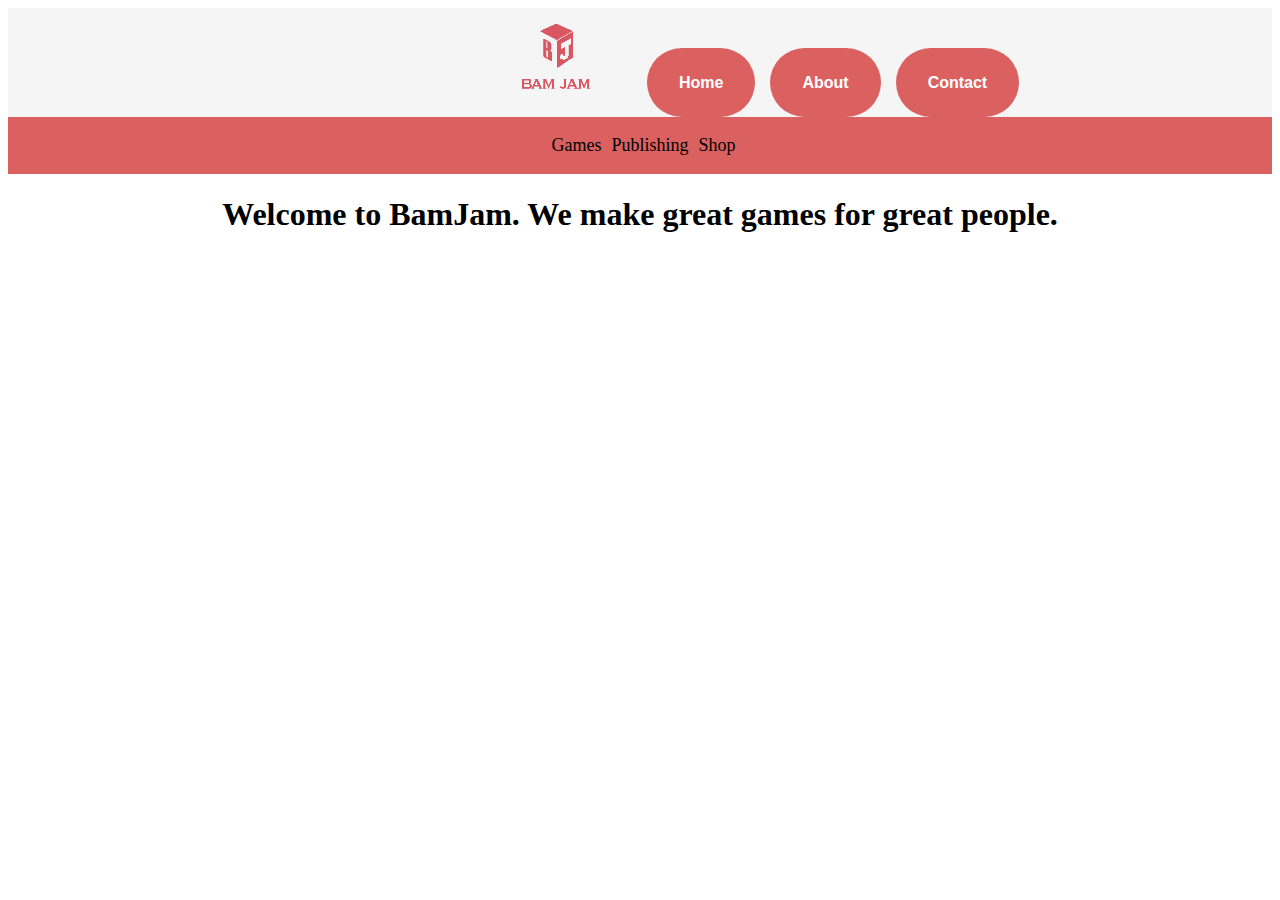
<file: index.html>
<html>
    <head>    
    <title>BamJam | Home</title>
        <link rel="stylesheet" href="site.css" />
    </head>
    <body>
    <!-- HEADERS -->
    <div class="header">
       <header>            
        <img id="logo" src="media/images/bamjam.png" alt="Bam Jam Logo">
            <div class="headerMenu">
                <div class="home">
                    <a href="index.html"><button><h1>Home</h1></button></a>
                </div>
                <div class="about">
                    <a href="about.html"><button><h1>About</h1></button></a>
                </div>
                <div class="contact">
                    <a href="contact.html"><button><h1>Contact</h1></button></a>
                </div>
            </div>
        </header>
    </div>
    <!-- MAIN -->
    <div class="main">
        <main>
            <div class="menu">
                <div class="games">
                    <p>Games</p>
                </div>
                <div class="publishing">
                    <p>Publishing</p>
                </div>
                <div class="upcoming">
                    <p>Shop</p>
                </div>
            </div>
            <div class="section_1">
                <h1>Welcome to BamJam. We make great games for great people.</h1>
            </div>
        </main>
    </div>
</body>
</html>
</file>
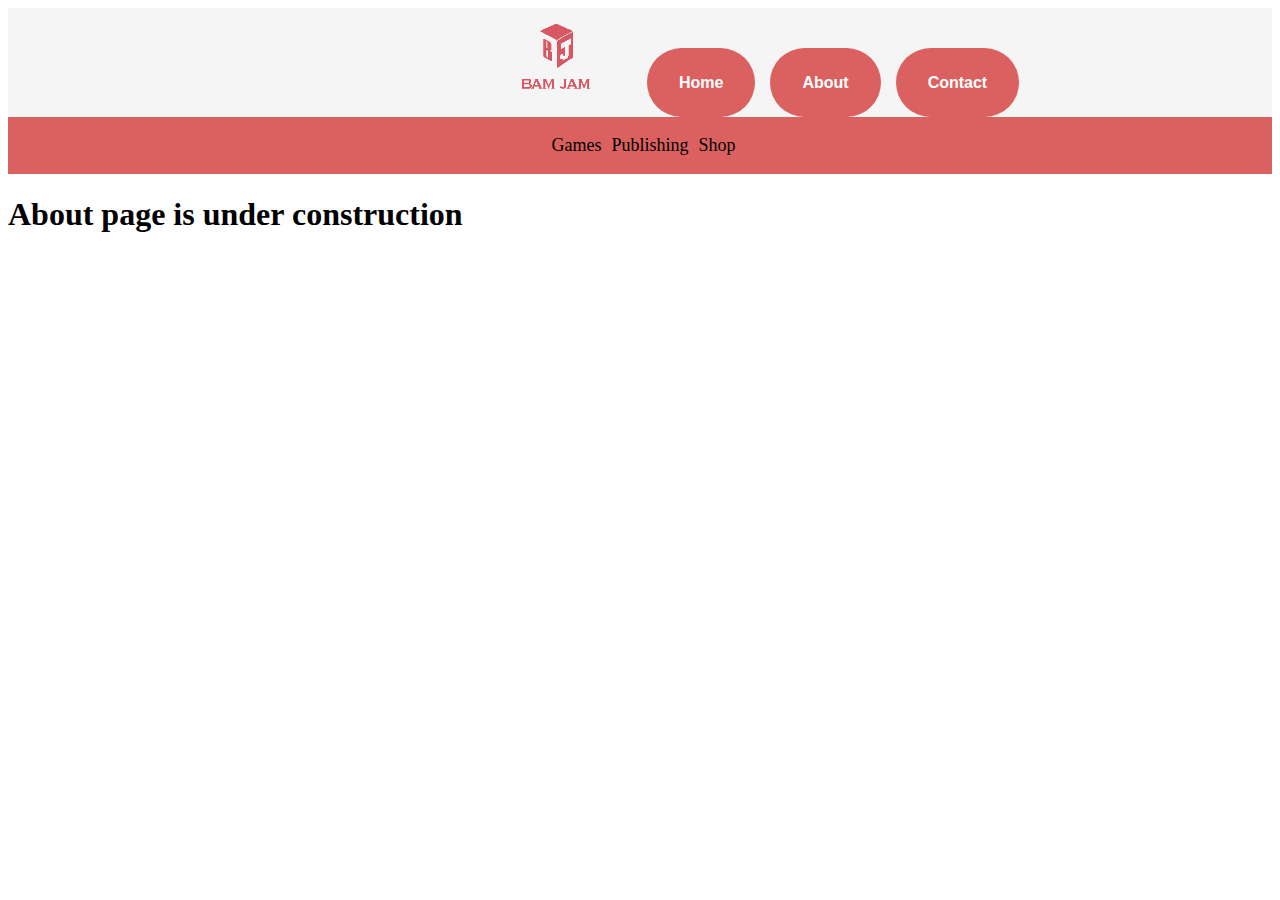
<file: about.html>
<html>
    <head>    
    <title>BamJam | About</title>
        <link rel="stylesheet" href="site.css" />
    </head>
    <body>
    <!-- HEADERS -->
    <div class="header">
       <header>            
        <img id="logo" src="media/images/bamjam.png" alt="Bam Jam Logo">
            <div class="headerMenu">
                <div class="home">
                    <a href="index.html"><button><h1>Home</h1></button></a>
                </div>
                <div class="about">
                    <a href="about.html"><button><h1>About</h1></button></a>
                </div>
                <div class="contact">
                    <a href="contact.html"><button><h1>Contact</h1></button></a>
                </div>
            </div>
        </header>
    </div>
    <!-- MAIN -->
    <div class="main">
        <main>
            <div class="menu">
                <div class="games">
                    <p>Games</p>
                </div>
                <div class="publishing">
                    <p>Publishing</p>
                </div>
                <div class="upcoming">
                    <p>Shop</p>
                </div>
            </div>
            <div class="about-page">
                <h1>About page is under construction</h1>
            </div>
        </main>
    </div>
</body>
</html>
</file>
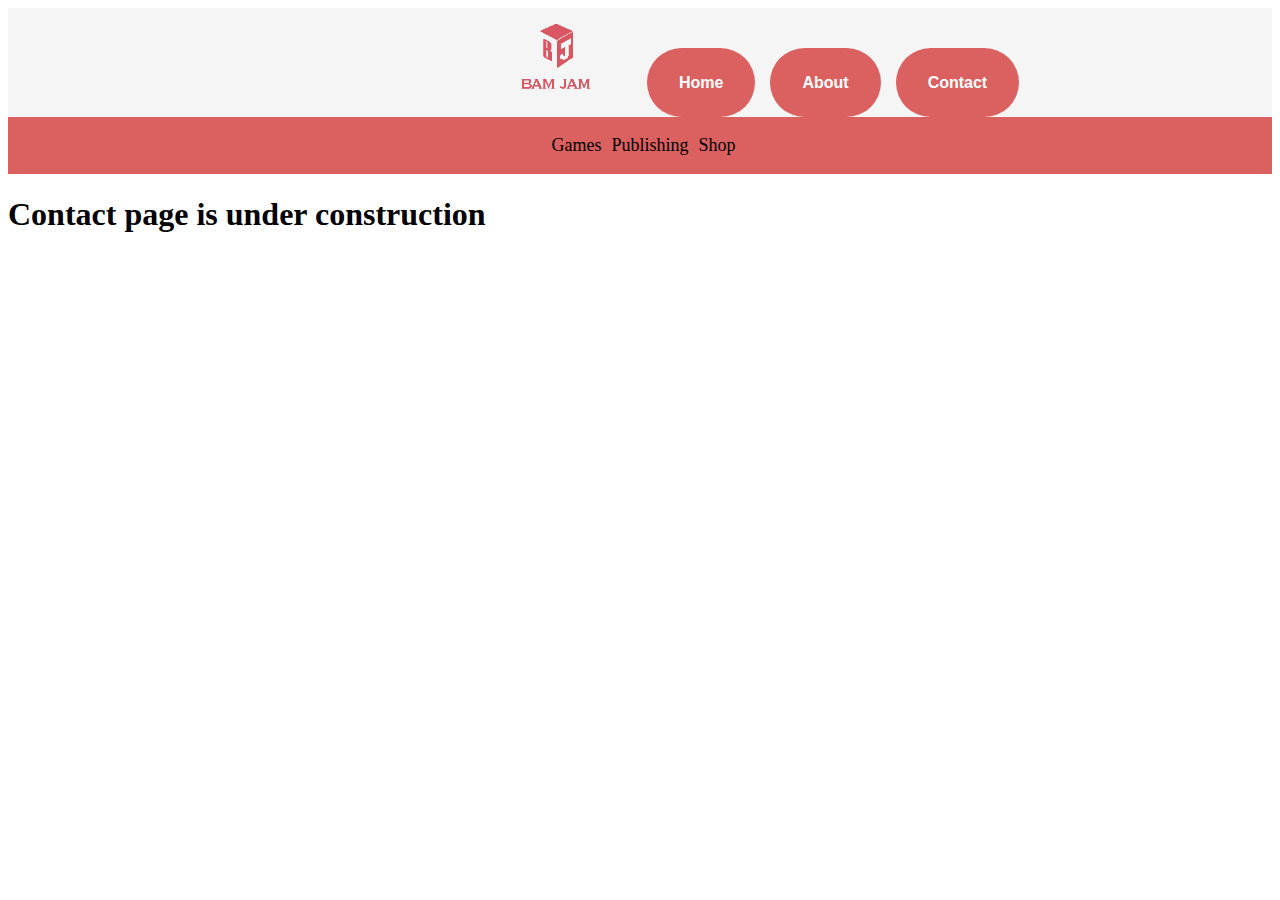
<file: contact.html>
<html>
    <head>    
    <title>BamJam | Contact</title>
        <link rel="stylesheet" href="site.css" />
    </head>
    <body>
    <!-- HEADERS -->
    <div class="header">
       <header>            
        <img id="logo" src="media/images/bamjam.png" alt="Bam Jam Logo">
            <div class="headerMenu">
                <div class="home">
                    <a href="index.html"><button><h1>Home</h1></button></a>
                </div>
                <div class="about">
                    <a href="about.html"><button><h1>About</h1></button></a>
                </div>
                <div class="contact">
                    <a href="contact.html"><button><h1>Contact</h1></button></a>
                </div>
            </div>
        </header>
    </div>
    <!-- MAIN -->
    <div class="main">
        <main>
            <div class="menu">
                <div class="games">
                    <p>Games</p>
                </div>
                <div class="publishing">
                    <p>Publishing</p>
                </div>
                <div class="upcoming">
                    <p>Shop</p>
                </div>
            </div>
            <div class="contact-page">
                <h1>Contact page is under construction</h1>
            </div>
        </main>
    </div>
</body>
</html>
</file>
<file: site.css>
/* HEADERS */
header {  
    display: flex;
    justify-content: start;
    background-color: whitesmoke;
}

header #logo {
    /* display: block; */
    padding-left: 500px;
    width: 8%;
    /* border-radius: 50%; */
}

header .headerMenu {    
    display: flex;    
    margin-left: auto;    
    padding-right: 20%;   
    margin-top: 40px; 
    font-family: 'Franklin Gothic Medium';    
    font-size: small;
}   

.headerMenu button {
    background-color: rgb(219, 96, 96);
    border: none;
    color: white;
    padding: 15px 32px;
    text-align: center;
    text-decoration: none;
    display: inline-block;
    font-size: 8px;
    border-radius: 120px;
    transition-duration: 1s;
}

.headerMenu button:hover {
    background-color: black;
    color: white;
}

.home {
    padding-right: 15px;
}
.about {
    padding-right: 15px;
}

/* MAINS */

/* main {} */
main .menu {    
    background-color: rgb(219, 96, 96);    
    display: flex;    
    padding-left: 43%;    
    font-family: 'Franklin Gothic Medium';    
    font-size: large;
}

.menu .games {    
    padding-right: 10px;
}

.menu .publishing {    
    padding-right: 10px;
}

.menu .shop {    
    padding-right: 10px;
}

.main .section_1 {    
    text-align: center;    
    font-family:'Franklin Gothic Medium';
}
</file>
